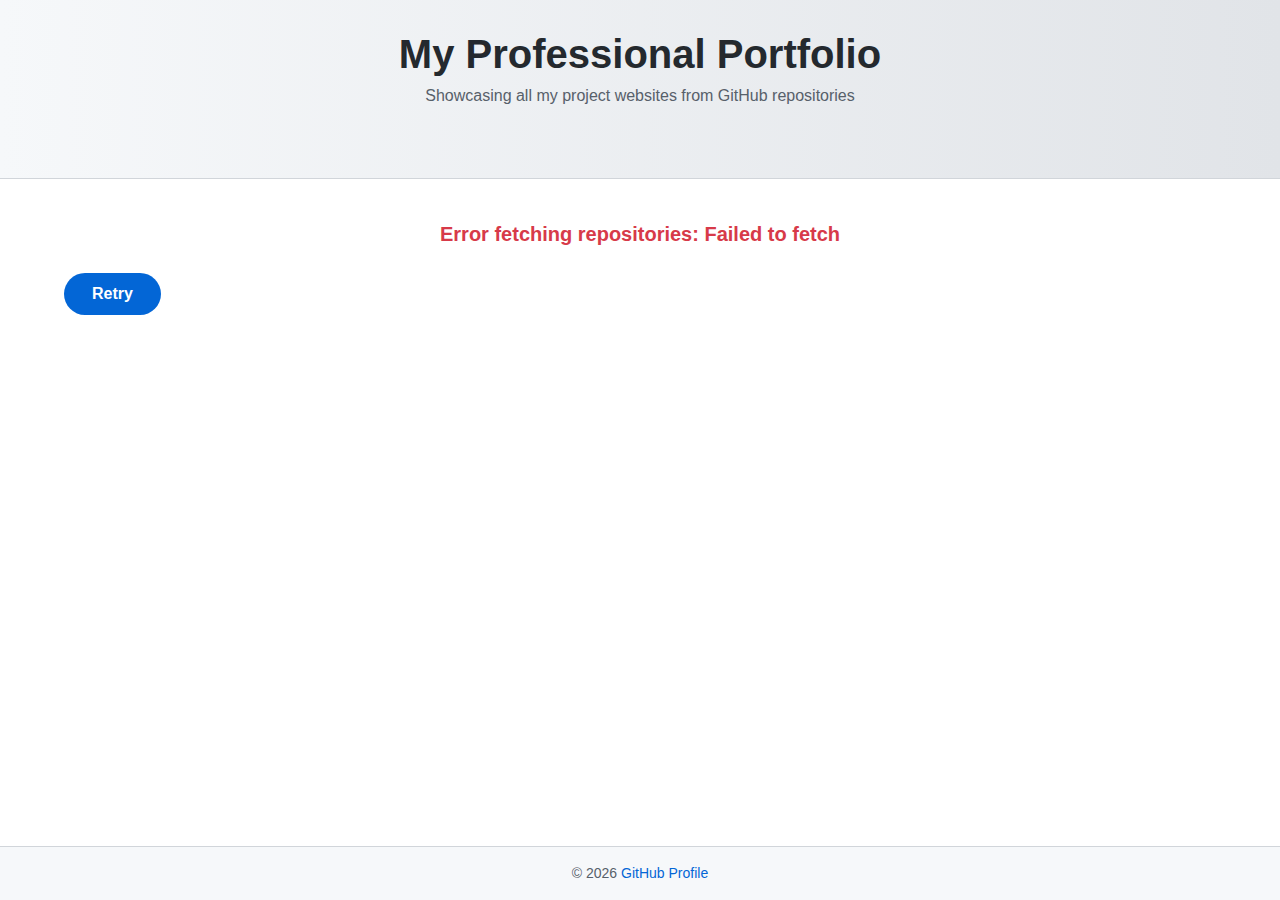
<file: index.html>
<!DOCTYPE html>
<html lang="en">

<head>
  <meta charset="UTF-8" />
  <meta name="viewport" content="width=device-width, initial-scale=1" />
  <title>Professional Portfolio - GitHub Projects</title>
  <link href="https://fonts.googleapis.com/icon?family=Material+Icons" rel="stylesheet" />
  <link rel="stylesheet" href="styles.css" />
</head>

<body>
  <header>
    <div class="container">
      <h1>My Professional Portfolio</h1>
      <p>Showcasing all my project websites from GitHub repositories</p>
      <button id="darkModeToggle" aria-label="Toggle dark mode" title="Toggle dark mode">
        <span class="material-icons" aria-hidden="true">dark_mode</span>
      </button>
    </div>
  </header>

  <main class="container" role="main" aria-live="polite" aria-busy="false">
    <div id="loading" class="status-message">Loading projects, please wait...</div>
    <div id="error-message" class="status-message error" role="alert" hidden></div>
    <button id="retry-btn" class="btn retry" style="display:none;">Retry</button>
    <section id="projects" class="projects-grid" aria-label="GitHub project repositories"></section>
  </main>

  <footer>
    <div>
      &copy; <span id="year"></span> <a href="https://github.com/satria-afif/satria-afif.github.io/" target="_blank"
        rel="noopener noreferrer" id="github-profile-link">GitHub Profile</a>
    </div>
  </footer>

  <div id="projectModal" class="modal" aria-hidden="true" role="dialog" aria-modal="true" aria-labelledby="modalTitle"
    aria-describedby="modalDescription">
    <div class="modal-overlay" tabindex="-1" data-close-modal></div>
    <div class="modal-content" role="document">
      <button class="modal-close-btn" aria-label="Close detail view" data-close-modal>
        <span class="material-icons">close</span>
      </button>
      <h2 id="modalTitle" class="modal-title"></h2>
      <div class="modal-body">
        <img id="modalImage" alt="" class="modal-image" />
        <div class="modal-text">
          <p id="modalDescription" class="modal-description"></p>
          <ul class="modal-meta-list" aria-label="Project details">
            <li><strong>Language:</strong><span id="modalLanguage"></span></li>
            <li><strong>Stars:</strong><span id="modalStars"></span></li>
            <li><strong>Last Updated:</strong><time id="modalUpdated"></time></li>
            <li><strong>Created On:</strong><time id="modalCreated"></time></li>
          </ul>
          <p>
            <a id="modalRepoLink" href="#" target="_blank" rel="noopener noreferrer" class="btn btn-primary"
              aria-label="Open GitHub repository in new tab">View on GitHub/<a>
          </p>
        </div>
      </div>
    </div>
  </div>

  <script src="scripts.js"></script>

</body>
</html>
</file>
<file: styles.css>
/* CSS Variables for Light and Dark Themes */
:root {
  --color-bg: #ffffff;
  --color-text: #24292e;
  --color-text-secondary: #57606a;
  --color-border: #d1d5da;
  --color-link: #0366d6;
  --color-link-hover: #024ea2;
  --color-card-bg: #fafbfc;
  --color-card-shadow: rgba(27,31,35,0.04);
  --color-card-hover-shadow: rgba(3,102,214,0.3);
  --color-header-bg: linear-gradient(90deg, #f6f8fa 0%, #e1e4e8 100%);
  --color-footer-bg: #f6f8fa;
  --color-error: #d73a49;
  --color-button-bg: #0366d6;
  --color-button-text: #fff;
  --color-button-hover-bg: #024ea2;
}

/* Dark mode overrides */
body.dark-mode {
  --color-bg: #0d1117;
  --color-text: #c9d1d9;
  --color-text-secondary: #8b949e;
  --color-border: #30363d;
  --color-link: #58a6ff;
  --color-link-hover: #1f6feb;
  --color-card-bg: #161b22;
  --color-card-shadow: rgba(1,4,9,0.7);
  --color-card-hover-shadow: rgba(56,139,253,0.4);
  --color-header-bg: linear-gradient(90deg, #161b22 0%, #0d1117 100%);
  --color-footer-bg: #161b22;
  --color-error: #f85149;
  --color-button-bg: #238636;
  --color-button-text: #e6fffa;
  --color-button-hover-bg: #2ea043;
}

*,
*::before,
*::after {
  box-sizing: border-box;
}

body {
  margin: 0;
  font-family: -apple-system, BlinkMacSystemFont, "Segoe UI", Helvetica, Arial, sans-serif, "Apple Color Emoji", "Segoe UI Emoji";
  background-color: var(--color-bg);
  color: var(--color-text);
  line-height: 1.5;
  min-height: 100vh;
  display: flex;
  flex-direction: column;
  transition: background-color 0.3s ease, color 0.3s ease;
}

a {
  color: var(--color-link);
  text-decoration: none;
}

a:hover,
a:focus {
  text-decoration: underline;
  color: var(--color-link-hover);
}

.container {
  width: 90%;
  max-width: 1200px;
  margin: 0 auto;
  position: relative;
}

/* Header */
header {
  background: var(--color-header-bg);
  padding: 24px 0;
  text-align: center;
  border-bottom: 1px solid var(--color-border);
  position: sticky;
  top: 0;
  z-index: 100;
  display: flex;
  flex-wrap: wrap;
  align-items: center;
  justify-content: space-between;
  gap: 12px;
}

header h1 {
  font-weight: 600;
  font-size: 2.5rem;
  margin: 0;
  color: var(--color-text);
  flex-grow: 1;
  min-width: 260px;
}

header p {
  color: var(--color-text-secondary);
  font-size: 1rem;
  margin: 0;
  flex-basis: 100%;
  order: 3;
  text-align: center;
}

#darkModeToggle {
  border: none;
  background: transparent;
  cursor: pointer;
  font-size: 24px;
  color: var(--color-text-secondary);
  transition: color 0.3s ease;
  padding: 8px;
  border-radius: 8px;
  flex-shrink: 0;
  order: 2;
}

#darkModeToggle:hover,
#darkModeToggle:focus {
  color: var(--color-link);
  outline: none;
  background-color: rgba(3,102,214,0.1);
}

/* Main content */
main {
  flex: 1 0 auto;
  padding: 40px 0;
  position: relative;
  min-height: 300px;
}

.status-message {
  text-align: center;
  font-size: 1.25rem;
  color: var(--color-text);
  margin-bottom: 24px;
  user-select: none;
}

.status-message.error {
  color: var(--color-error);
  font-weight: 600;
}

.btn.retry {
  display: inline-block;
  background-color: var(--color-button-bg);
  color: var(--color-button-text);
  border: none;
  padding: 12px 28px;
  border-radius: 24px;
  font-weight: 600;
  font-size: 1rem;
  cursor: pointer;
  transition: background-color 0.3s ease;
  margin: 0 auto 24px;
}

.btn.retry:hover,
.btn.retry:focus {
  background-color: var(--color-button-hover-bg);
  outline: none;
}

/* Projects grid and cards */
.projects-grid {
  display: grid;
  grid-template-columns: repeat(auto-fill, minmax(320px, 1fr));
  gap: 24px;
  opacity: 0;
  animation: fadeIn 0.6s forwards;
  animation-delay: 0.2s;
}

@keyframes fadeIn {
  to {
    opacity: 1;
  }
}

.project-card {
  background: var(--color-card-bg);
  border: 1px solid var(--color-border);
  border-radius: 12px;
  padding: 24px 20px 28px;
  box-shadow: 0 1px 3px var(--color-card-shadow);
  display: flex;
  flex-direction: column;
  justify-content: space-between;
  transition: box-shadow 0.3s ease, border-color 0.3s ease;
  outline-offset: 4px;
}

.project-card:hover,
.project-card:focus-within {
  box-shadow: 0 4px 12px var(--color-card-hover-shadow);
  border-color: var(--color-link);
}

.project-card:focus-visible {
  outline: 2px solid var(--color-link);
  outline-offset: 4px;
}

.project-title-link {
  font-size: 1.25rem;
  font-weight: 600;
  line-height: 1.3;
  margin-bottom: 8px;
  display: inline-flex;
  align-items: center;
  gap: 6px;
  color: var(--color-text);
}

.project-title-link .material-icons {
  font-size: 18px;
  color: var(--color-text-secondary);
  flex-shrink: 0;
}

.project-title-link:hover .material-icons,
.project-title-link:focus .material-icons {
  color: var(--color-link);
  transition: color 0.3s ease;
}

.project-description {
  font-size: 0.95rem;
  color: var(--color-text-secondary);
  flex-grow: 1;
  margin-bottom: 16px;
  min-height: 56px;
}

.project-meta {
  font-size: 0.85rem;
  color: var(--color-text-secondary);
  display: flex;
  gap: 20px;
  flex-wrap: wrap;
  align-items: center;
}

.meta-item {
  display: flex;
  align-items: center;
  gap: 6px;
}

.meta-item > .material-icons {
  font-size: 18px;
  color: var(--color-text-secondary);
  flex-shrink: 0;
}

/* Footer */
footer {
  background-color: var(--color-footer-bg);
  text-align: center;
  padding: 16px 0;
  border-top: 1px solid var(--color-border);
  color: var(--color-text-secondary);
  font-size: 0.875rem;
  flex-shrink: 0;
}

footer a {
  color: var(--color-link);
  text-decoration: none;
}

footer a:hover,
footer a:focus {
  text-decoration: underline;
  color: var(--color-link-hover);
}

/* Responsive */
@media (max-width: 440px) {
  .projects-grid {
    grid-template-columns: 1fr;
  }
  header {
    justify-content: center;
  }
  header h1 {
    flex-grow: 1;
    text-align: center;
  }
}

/* Modal Styles */
.modal {
  position: fixed;
  top: 0;
  left: 0;
  width: 100vw;
  height: 100vh;
  background: rgba(36, 41, 46, 0.8);
  display: none;
  justify-content: center;
  align-items: center;
  padding: 20px;
  z-index: 9999;
}

.modal[aria-hidden="false"] {
  display: flex;
  animation: fadeInModal 0.3s ease forwards;
}

@keyframes fadeInModal {
  from {opacity: 0;}
  to {opacity: 1;}
}

.modal-overlay {
  position: absolute;
  inset: 0;
  background: transparent;
  cursor: pointer;
}

.modal-content {
  background: var(--color-card-bg);
  border-radius: 16px;
  max-width: 900px;
  width: 100%;
  max-height: 90vh;
  overflow-y: auto;
  box-shadow: 0 12px 30px rgba(3,102,214,0.3);
  position: relative;
  padding: 32px 40px;
  display: flex;
  flex-direction: column;
  color: var(--color-text);
  outline: none;
}

.modal-close-btn {
  position: absolute;
  top: 16px;
  right: 16px;
  background: transparent;
  border: none;
  color: var(--color-text-secondary);
  font-size: 28px;
  cursor: pointer;
  transition: color 0.2s ease;
}

.modal-close-btn:hover,
.modal-close-btn:focus {
  color: var(--color-link);
  outline: none;
}

.modal-title {
  margin: 0 0 24px 0;
  font-weight: 700;
  font-size: 2rem;
  color: var(--color-text);
}

.modal-body {
  display: flex;
  flex-wrap: wrap;
  gap: 24px;
  justify-content: center;
  align-items: flex-start;
}

.modal-image {
  flex: 1 1 320px;
  max-width: 400px;
  border-radius: 12px;
  box-shadow: 0 8px 20px rgba(3,102,214,0.2);
  object-fit: cover;
  height: 240px;
  background-color: #d1d5da; /* fallback background */
}

.modal-text {
  flex: 1 1 400px;
  min-width: 280px;
  color: var(--color-text-secondary);
  font-size: 1rem;
  display: flex;
  flex-direction: column;
}

.modal-description {
  margin-bottom: 24px;
  color: var(--color-text);
  line-height: 1.6;
}

.modal-meta-list {
  list-style: none;
  padding: 0;
  margin: 0 0 28px 0;
  font-weight: 600;
  color: var(--color-text-secondary);
  display: grid;
  gap: 8px;
  grid-template-columns: repeat(auto-fit, minmax(150px, 1fr));
}

.modal-meta-list li strong {
  color: var(--color-text);
}

.btn-primary {
  background-color: var(--color-button-bg);
  color: var(--color-button-text);
  padding: 12px 24px;
  border-radius: 24px;
  font-weight: 600;
  font-size: 1rem;
  border: none;
  cursor: pointer;
  text-align: center;
  text-decoration: none;
  display: inline-block;
  transition: background-color 0.3s ease;
  max-width: max-content;
  user-select: none;
}

.btn-primary:hover,
.btn-primary:focus {
  background-color: var(--color-button-hover-bg);
  outline: none;
}

/* Responsive for modal */
@media (max-width: 720px) {
  .modal-body {
    flex-direction: column;
    align-items: center;
  }
  .modal-image,
  .modal-text {
    flex: auto;
    max-width: 100%;
  }
}
</file>
